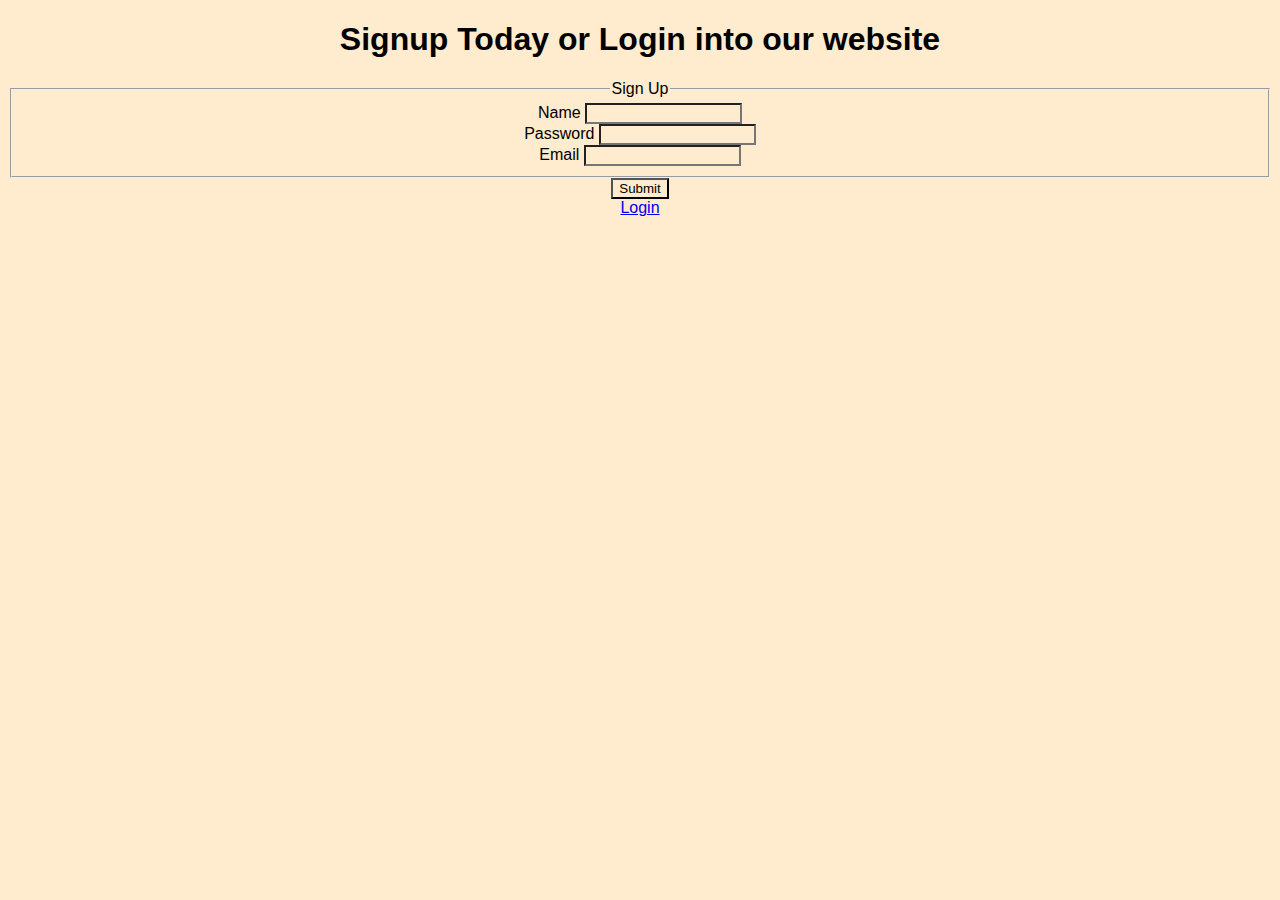
<file: index.html>
<!DOCTYPE html>
<html lang="en">
<head>
    <meta charset="UTF-8">
    <meta name="viewport" content="width=device-width, initial-scale=1.0">
    <title>St Nicholas School</title>
    <link rel="stylesheet" href="styles.css">
</head>
<body>
    <h1>Signup Today or Login into our website</h1>
    <form action="welcome.php" method="POST">
        <fieldset><legend>Sign Up</legend>
            <label for="name">Name</label>
            <input type="text" name="name" id="name">
            <br>
            <label for="password">Password</label>
            <input type="password" name="password">
            <br>
            <label for="email">Email</label>
            <input type="email" name="email">
        </fieldset>
        <input type="submit">
    </form>
    <a href="login.html">Login</a>
</body>
</html>
</file>
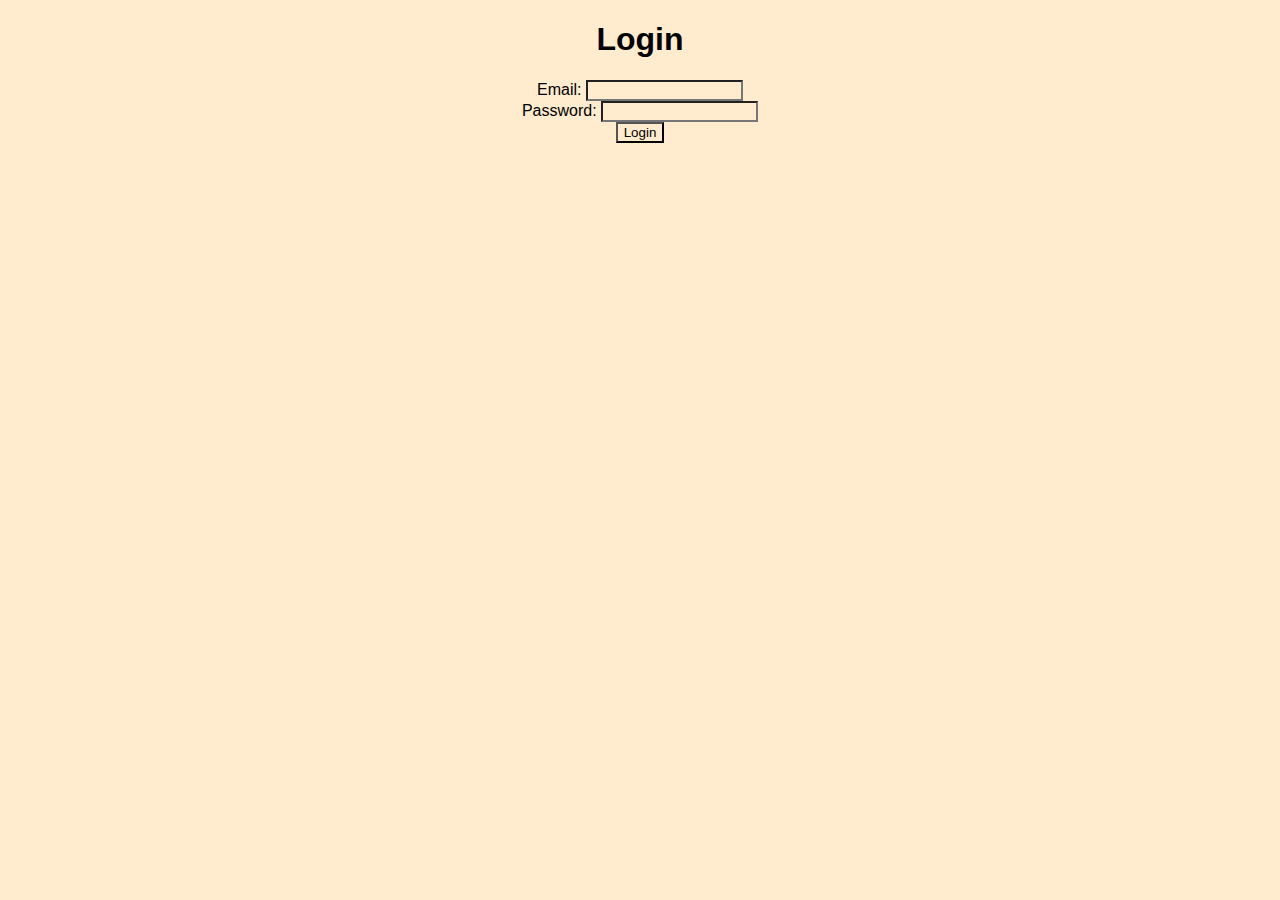
<file: login.html>
<!DOCTYPE html>
<html lang="en">
<head>
    <meta charset="UTF-8">
    <title>Login</title>
    <link rel="stylesheet" href="login.css">
</head>
<body>
    <h1>Login</h1>
    <form action="login.php" method="POST">
        <label for="email">Email:</label>
        <input type="email" name="email" id="email" required>
        <br>
        <label for="password">Password:</label>
        <input type="password" name="password" id="password" required>
        <br>
        <input type="submit" value="Login">
    </form>
</body>
</html>
</file>
<file: styles.css>
*{
    background-color: blanchedalmond;
    text-align: center;
    font-family:'Gill Sans', 'Gill Sans MT', Calibri, 'Trebuchet MS', sans-serif;
}
</file>
<file: login.css>
*{
    background-color: blanchedalmond;
    text-align: center;
    font-family:'Gill Sans', 'Gill Sans MT', Calibri, 'Trebuchet MS', sans-serif;
}
</file>
